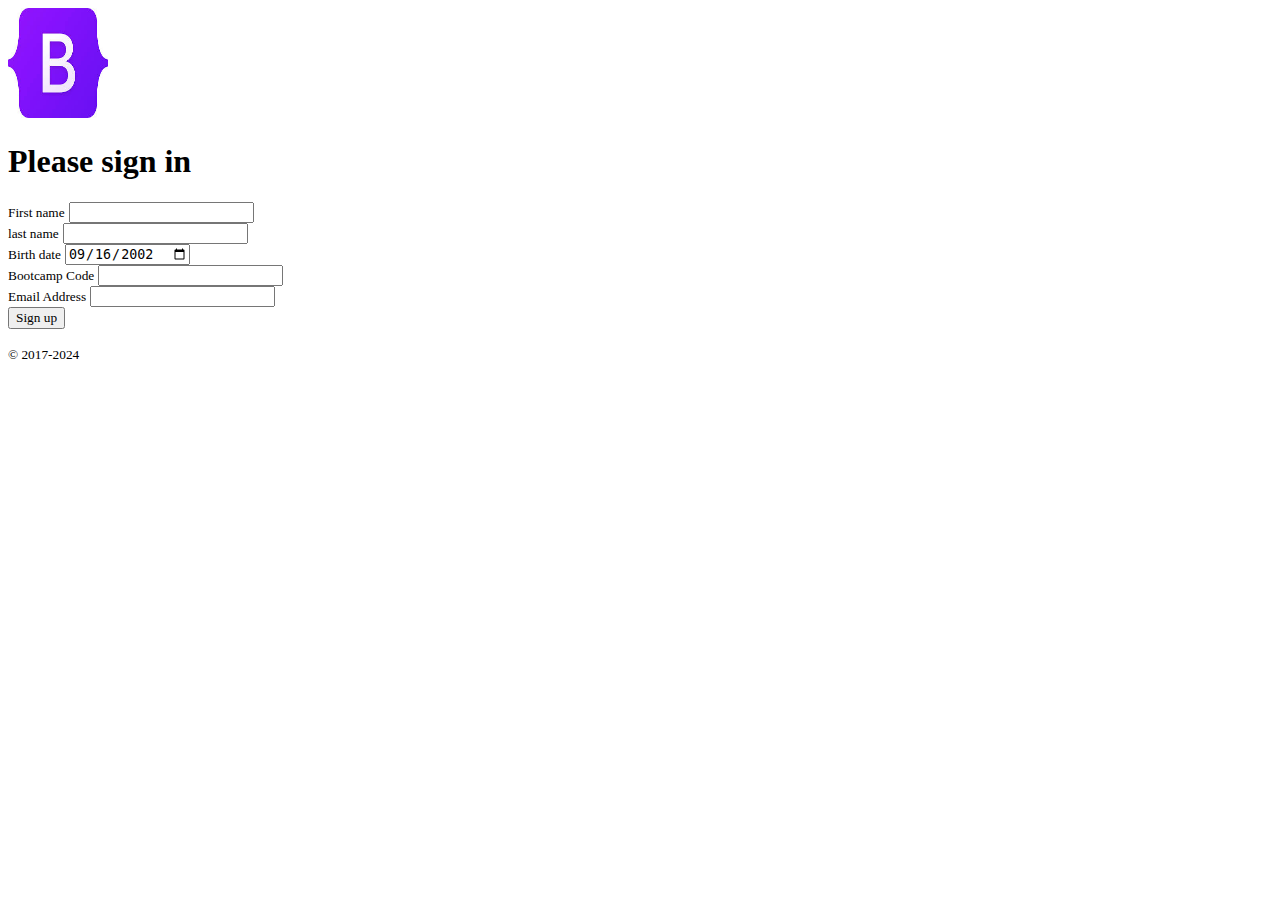
<file: sign-in.html>
<!DOCTYPE html>
<html lang="en">
  <head>
    <meta charset="UTF-8" />
    <meta name="viewport" content="width=device-width, initial-scale=1.0" />
    <link
      href="https://cdn.jsdelivr.net/npm/bootstrap@5.0.2/dist/css/bootstrap.min.css"
      rel="stylesheet"
      integrity="sha384-EVSTQN3/azprG1Anm3QDgpJLIm9Nao0Yz1ztcQTwFspd3yD65VohhpuuCOmLASjC"
      crossorigin="anonymous"
    />
    <link rel="stylesheet" href="css/style.css">
    <title>Document</title>
  </head>
  <body>
    <div class="container mt-5  p-5 pb-2 bg-light border border-dark w-50">
      
      <form action="" method="post"  class="w-75 mx-auto">
        <img
        class="col-1  py-3   icon-large  "
        src="icons\bootstrap-purple.jfif"
        alt="bootstrap icon"
      />
      <h1 class="h1 my-3  ">Please sign in</h1>
          <div class="border form-control  my-2  ">
            <label class="form-label" for="first-name"></label><small class="text-muted">First name</small> </label>
            <input 
            
              class="border-0 form-control p-0"
              type="text"
              name="first-name"
              id="first-name"
              required
              minlength="3" 
            />
          </div>
          
          <div class="border form-control my-2 ">
            <label class="form-label" for="last-name">

            </label><small class="text-muted">last name</small> 
            </label>
            <input 
           
              class="border-0 form-control p-0"
              type="text"
              name="last-name"
              id="last-name"
              required
              minlength="3" 
            />
          </div>
          <div class="border form-control my-2 ">
            <label class="form-label" for="birth-date">

            </label><small class="text-muted">Birth date</small> 
            </label>
            
            <input
           
              class="border-0 form-control p-0 "
              type="date"
              name="birth-date"
              value="2002-09-16"
              id="birth-date"
            />
          </div>
          <div class="border form-control my-2  ">
            <label class="form-label" for="bootcamp-code">

            </label><small class="text-muted">Bootcamp Code</small> 
            </label>
            
            <input
           
              class="border-0 form-control p-0"
              type="number"
              name="bootcamp-code"
              id="bootcamp-code"
            />
          </div>
          <div class="border form-control my-2  ">
            <label class="form-label" for="email">

            </label><small class="text-muted">Email Address</small> 
            </label>
            
            <input
           
              class="border-0 form-control p-0"
              type="email"
              name="email"
              id="email"
            />
          </div>
          <button class="btn btn-primary w-100" type="submit">Sign up</button>




          <p class="my-5 text-muted"><small>&copy 2017-2024</small></p>
      </form>
      
      
    </div>
    <script src="js/javascript.js" class="alert "></script>
  </body>
</html>
</file>
<file: css/style.css>
.icon-small {
    width: 40px;
    height: 32px;
  }
  .icon-large {
    width: 100px;
    height: 110px;
  }
  h1,
  h2,
  h3,
  h4,
  h5,
  button {
    font-family: var(--bs-font-sans-serif);
  }
</file>
